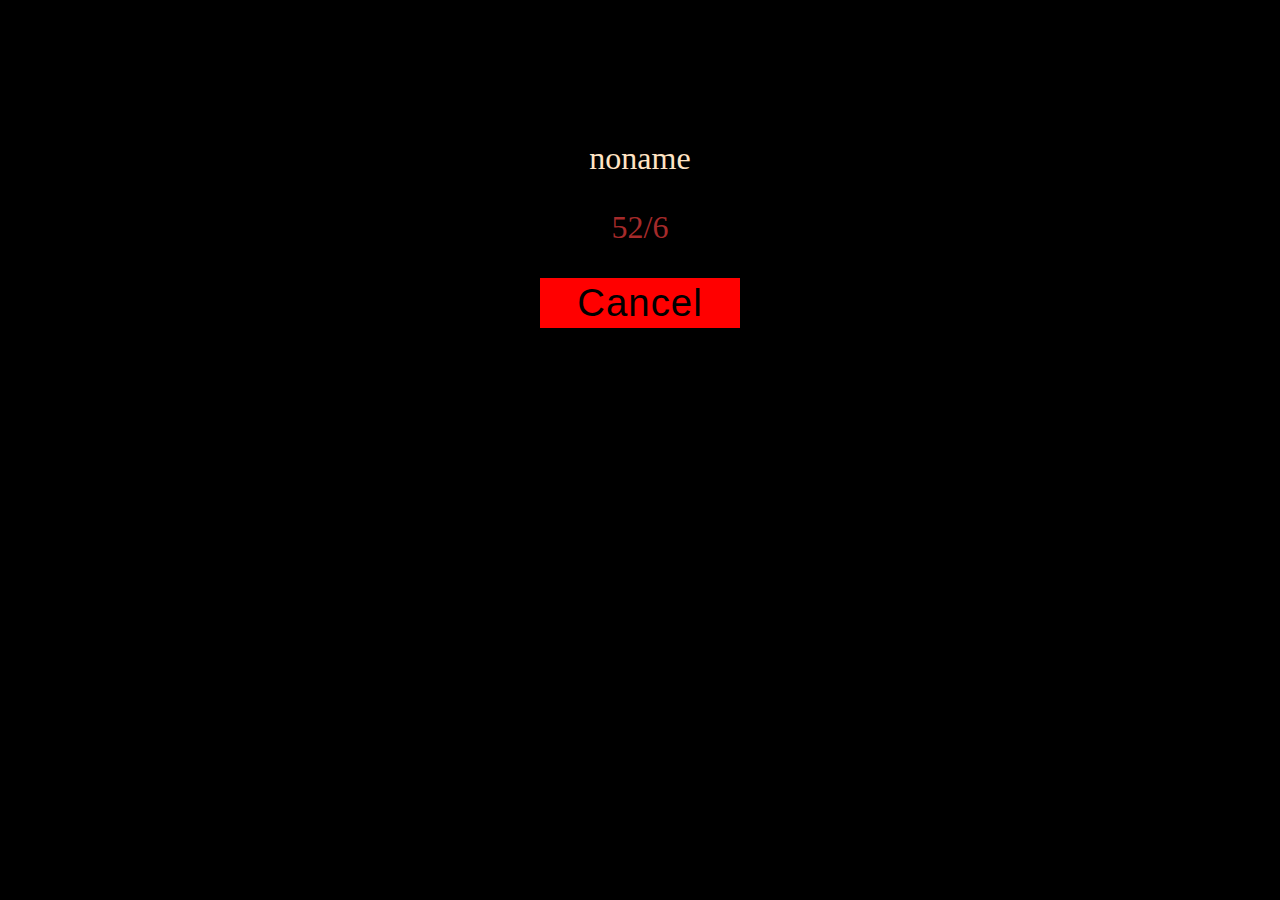
<file: index.html>
<!DOCTYPE html>
<html lang="en">
<head>
    <meta charset="UTF-8">
    <meta name="viewport" content="width=device-width, initial-scale=1.0">
    <title>get ready</title>
    <link rel="stylesheet" href="./style.css">
</head>
<body>
    <div class="folder"></div>
    <div>
        <p id="rrr" class="rrr">noname</p>
        <p id="players" class="players">52/6</p>
        <button id="rd" class="rd">Ready</button>
    </div>



    <script src="index.js"></script>
</html>
</file>
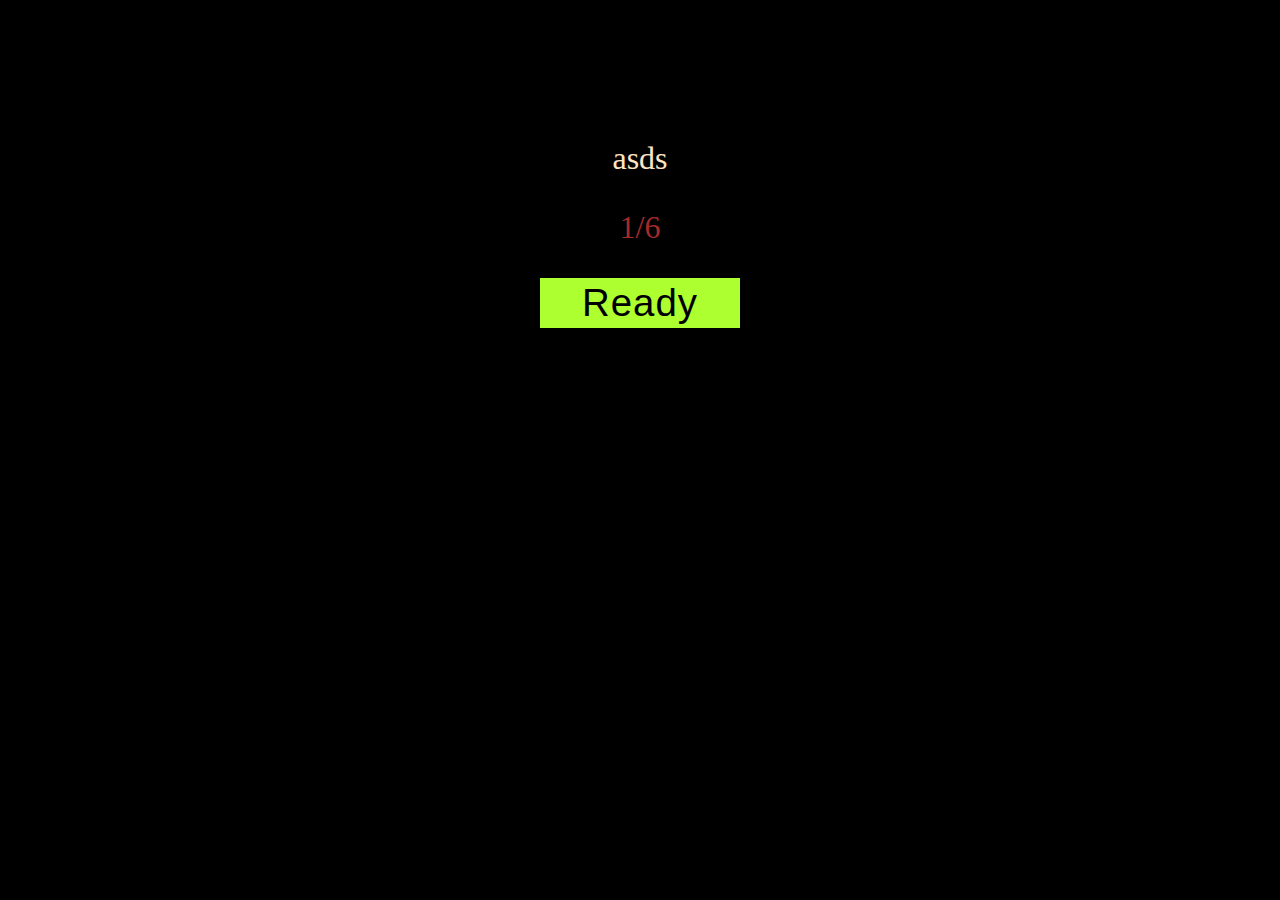
<file: start.html>
<!DOCTYPE html>
<html lang="en">
<head>
    <meta charset="UTF-8">
    <meta name="viewport" content="width=device-width, initial-scale=1.0">
    <title>Document</title>
    <link rel="stylesheet" href="./start.css">
</head>
<body>
    <div class="folder"></div>
    <div>
        <p id="rrr" class="rrr">asds</p>
        <p id="players" class="players">1/6</p>
        <button id="rd" class="rd">Ready</button>
    </div>



    <script src="C:\Users\lubci\BUNKER\b_start\start.js"></script>
</html>
</file>
<file: style.css>
body{
    background-color: black;
}
div{
    text-align: center;
    bottom: 100px;
    font-size: 200%;

}
.folder{
    height: 100px;
}
.rrr{
    color:bisque;
}

.players{
    color: brown;
}
.rd{
    width: 200px;
    height: 50px;
    font-size: 120%;
    background-color: greenyellow;
    border: 0;
    letter-spacing: 1px
}
</file>
<file: start.css>
body{
    background-color: black;
}
div{
    text-align: center;
    bottom: 100px;
    font-size: 200%;

}
.folder{
    height: 100px;
}
.rrr{
    color:bisque;
}

.players{
    color: brown;
}
.rd{
    width: 200px;
    height: 50px;
    font-size: 120%;
    background-color: greenyellow;
    border: 0;
    letter-spacing: 1px
}
</file>
